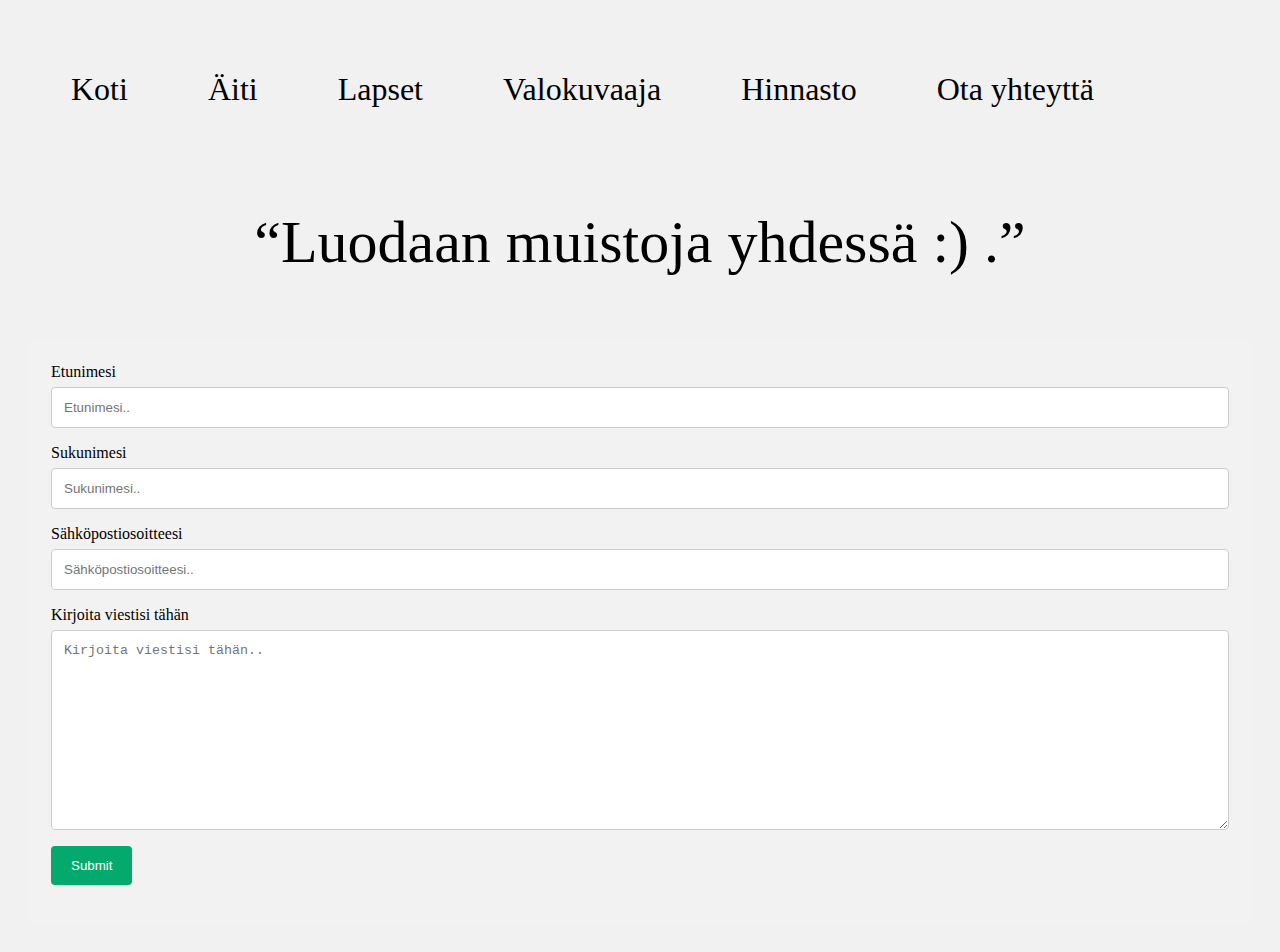
<file: ota_yhteytta.html>
<html>
<head>
<title>ota yhteyttä</title>
<meta charset="UTF-8">
<link rel="stylesheet" href="tyyli.css">
<link rel="preconnect" href="http://fonts.googleapis.com">
</head>

    <body>
       


        <div class="header">
          
          <ul>
            <li><a href="oma sivu.html">Koti</a></li>
            <li><a href="aitiys.html">Äiti</a></li>
            <li><a href="lapset.html">Lapset</a></li>
            <li><a href="#valokuvaaja">Valokuvaaja</a></li>
            <li><a href="#hinnasto">Hinnasto</a></li>
            <li><a href="#ota_yhteytta">Ota yhteyttä</a></li>
          </ul>
          <h1> 
            
            <p>“Luodaan muistoja yhdessä :) .” 
            
        </h1>  
    </div>
    <div class="container">
      <form action="action_page.php">
    
        <label for="fname">Etunimesi</label>
        <input type="text" id="fname" name="firstname" placeholder="Etunimesi..">
    
        <label for="lname">Sukunimesi</label>
        <input type="text" id="lname" name="lastname" placeholder="Sukunimesi..">
    
        <label for="email">Sähköpostiosoitteesi</label>
        <input type="text" id="email" name="email" placeholder="Sähköpostiosoitteesi..">
    
    
        <label for="subject">Kirjoita viestisi tähän</label>
        <textarea id="subject" name="subject" placeholder="Kirjoita viestisi tähän.." style="height:200px"></textarea>
    
        <input type="submit" value="Submit">
    
      </form>
    </div>
</file>
<file: tyyli.css>
div{
    border-color: transparent;
    border-style: solid;
    padding: 0px;
    margin: 0px;
}

html,body {
    font-family: 'Times New Roman', Times, serif
}


h1{

    
    font-size: 30px;
    font-family: 'Times New Roman', Times, serif;
    text-align: center;
}

h2{
    font-size: 30px;
    font-family: 'Times New Roman', Times, serif;
    text-align: center;

}
p {

    font-size: 10px;
    text-align: center;
    color: black;
    font: 2em sans-;
         
}

h3{
    font-size: 30px;
    font-family: 'Times New Roman', Times, serif;
    text-align: center;

}

.leipäteksti  {
    font-size: 250px;
    text-align: center;
    color: black;
    font: 2em sans-;
 }



ul {
    list-style-type: none;
    margin: 0;
    padding: 0;
    overflow: auto;
  }
  
  li {
    font: 2em sans-;
    float: left;
  }
  
  li a {
    display: block;
    color: black;
    text-align: center;
    padding: 40px;
    text-decoration: none;
  }
  

  body {
    background-color: #f1f1f1;
    padding: 20px;
  }
  
  /* Center website */
  .main {
    max-width: 1000px;
    margin: auto;
  }
  
    
  .row {
    margin: 8px -16px;
  }
  
  /* Add padding BETWEEN each column (if you want) */
  .row,
  .row > .column {
    padding: 8px;
  }
  
  /* Create four equal columns that floats next to each other */
  .column {
    float: left;
    width: 40%;
  }
  
  /* Clear floats after rows */
  .row:after {
    content: "";
    display: table;
    clear: both;
  }
  
  /* Content */
  .content {
    background-color: white;
    padding: 10px;
  }
  
  /* Responsive layout - makes a two column-layout instead of four columns */
  @media screen and (max-width: 900px) {
    .column {
      width: 50%;
    }
  }
  
  /* Responsive layout - makes the two columns stack on top of each other instead of next to each other */
  @media screen and (max-width: 600px) {
    .column {
      width: 100%;
    }
  }

  /* Style inputs with type="text", select elements and textareas */
input[type=text], select, textarea {
    width: 100%; /* Full width */
    padding: 12px; /* Some padding */ 
    border: 1px solid #ccc; /* Gray border */
    border-radius: 4px; /* Rounded borders */
    box-sizing: border-box; /* Make sure that padding and width stays in place */
    margin-top: 6px; /* Add a top margin */
    margin-bottom: 16px; /* Bottom margin */
    resize: vertical /* Allow the user to vertically resize the textarea (not horizontally) */
  }
  
  /* Style the submit button with a specific background color etc */
  input[type=submit] {
    background-color: #04AA6D;
    color: white;
    padding: 12px 20px;
    border: none;
    border-radius: 4px;
    cursor: pointer;
  }
  
  /* When moving the mouse over the submit button, add a darker green color */
  input[type=submit]:hover {
    background-color: #45a049;
  }
  
  /* Add a background color and some padding around the form */
  .container {
    border-radius: 5px;
    background-color: #f2f2f2;
    padding: 20px;
  }
</file>
